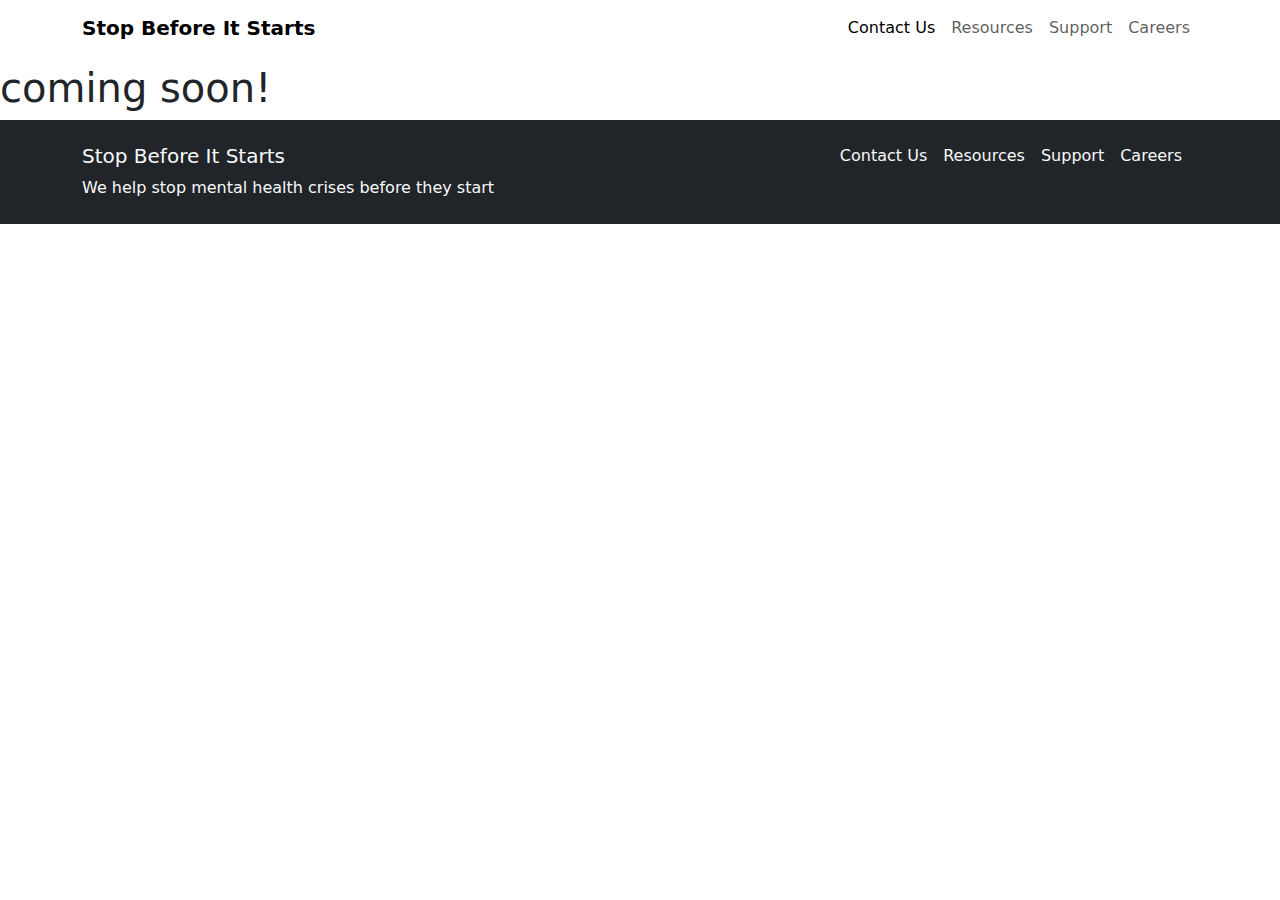
<file: hobbies-for-calmer-mind.html>
<!DOCTYPE html>
<html lang="en">

<head>
    <meta charset="UTF-8">
    <meta name="viewport" content="width=device-width, initial-scale=1.0">
    <!-- meta tags for search engines -->
    <meta name="description" content="Stop Before It Starts. Mental Health. Mental Health Support. Articles">
    <meta name="keywords"
        content="Stop Before It Starts, mental health, mental support, mental health support, information">
    <title>Stop Before It Starts</title>

    <!--css link-->
    <link rel="stylesheet" href="assets/css/styles.css">

    <!--bootstrap link-->
    <link href="https://cdn.jsdelivr.net/npm/bootstrap@5.3.3/dist/css/bootstrap.min.css" rel="stylesheet"
        integrity="sha384-QWTKZyjpPEjISv5WaRU9OFeRpok6YctnYmDr5pNlyT2bRjXh0JMhjY6hW+ALEwIH" crossorigin="anonymous">
</head>

<body>
    <!--navbar-->
    <nav class="navbar navbar-expand-lg">
        <div class="container">
            <!--logo location-->
            <!--title-->
            <a class="navbar-brand" href="index.html">Stop Before It Starts</a>
            <!--navbar button-->
            <button class="navbar-toggler" type="button" data-bs-toggle="collapse"
                data-bs-target="#navbarSupportedContent" aria-controls="navbarSupportedContent" aria-expanded="false"
                aria-label="Toggle navigation">
                <span class="navbar-toggler-icon"></span>
            </button>

            <!--navbar links-->
            <!--when hovered over nav-link turns slightly grey-->
            <div class="collapse navbar-collapse justify-content-end" id="navbarSupportedContent">
                <ul class="navbar-nav mb-2 mb-lg-0">
                    <li class="nav-item">
                        <a class="nav-link active" aria-current="page" href="index.html">Contact Us</a>
                    </li>
                    <li class="nav-item">
                        <a class="nav-link" href="#resources">Resources</a>
                    </li>
                    <li class="nav-item">
                        <a class="nav-link" href="#support">Support</a>
                    </li>
                    <li class="nav-item">
                        <a class="nav-link" href="#careers">Careers</a>
                    </li>
                </ul>
            </div>
        </div>
    </nav>

    <!-- heading-->
    <h1>
        <h1>coming soon!</h1>

        <!-- footer goes here -->
        <!-- bg-dark = dark background, text-light = light text, vertical padding -->
        <footer class="bg-dark text-light py-4">
            <!--  d-flex = makes it a flex container, flex column = stack items veritcally on small screens
        flex-md-row = side by side on medium screens, justify content between = pushes left and right content to edges
        align items start = aligns content at the top-->
            <div class="container d-flex flex-column flex-md-row justify-content-between align-items-start">
                <!-- left side = company name + slogan 
            margin bottom on small screens-->
                <div class="mb-3 mb-md-0">
                    <h5>Stop Before It Starts</h5>
                    <p class="mb-0">We help stop mental health crises before they start</p>
                </div>

                <!-- right side of footer -->
                <div>
                    <!-- list unstyled = removes bulletpoints, rest = stack vertically on small screens  -->
                    <ul class="list-unstyled d-flex flex-column flex-md-row mb-0">
                        <!-- pacing between links (right margin on medium+, bottom margin on small). -->
                        <!-- text-light text-decoration-none = keeps links bright and no underline -->
                        <li class="me-md-3 mb-2 mb-md-0"><a href="#" class="text-light text-decoration-none">Contact
                                Us</a>
                        <li class="me-md-3 mb-2 mb-md-0"><a href="#"
                                class="text-light text-decoration-none">Resources</a>
                        <li class="me-md-3 mb-2 mb-md-0"><a href="#" class="text-light text-decoration-none">Support</a>
                        <li class="me-md-3 mb-2 mb-md-0"><a href="#" class="text-light text-decoration-none">Careers</a>
                        </li>
                    </ul>
                </div>
            </div>
        </footer>

        <!-- Bootstrap JS Script-->
        <!--needed so the drop down navbar works-->
        <script src="https://cdn.jsdelivr.net/npm/bootstrap@5.3.3/dist/js/bootstrap.bundle.min.js"
            integrity="sha384-YvpcrYf0tY3lHB60NNkmXc5s9fDVZLESaAA55NDzOxhy9GkcIdslK1eN7N6jIeHz"
            crossorigin="anonymous"></script>
</body>

</html>
</file>
<file: assets/css/styles.css>
/*fonts*/
body {
    font-family: Arial, Helvetica, sans-serif;
    margin: 0;
    padding: 0;
    box-sizing: border-box;
}

.navbar {
    background-color: rgb(
        255,
        255,
        255
    ); /* not decided on navbar background colour yet. thinking uniform white for now */
    padding: 0.8rem 2rem;
}

/*want the logo to be bold, strong, and eyecatching*/
.navbar-brand {
    font-weight: 900;
}

/*for the company slogan
text align - centered horizontally
margin - so there is space above and below
font- size 2 rem*/
.slogan {
    text-align: center;
    margin: 2rem 0;
    font-size: 2rem;
    font-weight: bol;
}

.article {
    display: flex;
    align-items: center;
    justify-content: space-between;
    max-width: 1000px;
    margin: 2rem auto;
    padding: 1rem;
    /*this one is for space between the image and the text*/
    gap: 2rem;
}

.article-text {
    flex: 1;
}
.article-text h2 {
    font-size: 1.8rem;
    margin-bottom: 0.5rem;
}
.article-text p {
    font-size: 1rem;
    margin-bottom: 1rem;
    color: #555;
}

/*this is to stop the text from turning blue and underlined*/
#article-text a {
    text-decoration: none;
    color: inherit;
    display: block;
}

#article-text a.button {
    display: inline-block;
    padding: 0.75rem 1.5rem;
    background-color: #000000;
    color: white;
    text-decoration: none;
    border-radius: 5px;
    transition: background-color 0.3s ease;
}
#article-text a.button:hover {
    background-color: #838383;
}

.article-image {
    flex: 1;
}
.article-image img {
    max-width: 100%;
    border-radius: 8px;
    display: block;
}

/* Responsive: stack on smaller screens */
@media (max-width: 768px) {
    .article {
        /* stack vertically */
        flex-direction: column;
        text-align: center;
    }

    .article-image {
        /* order: -1 makes the image appear first - smaller screens*/
        order: -1;
        margin-bottom: 1rem;
    }
    #article-text {
        /* order: 0 makes the text come after the image - smaller screens */
        order: 0;
    }
}
</file>
